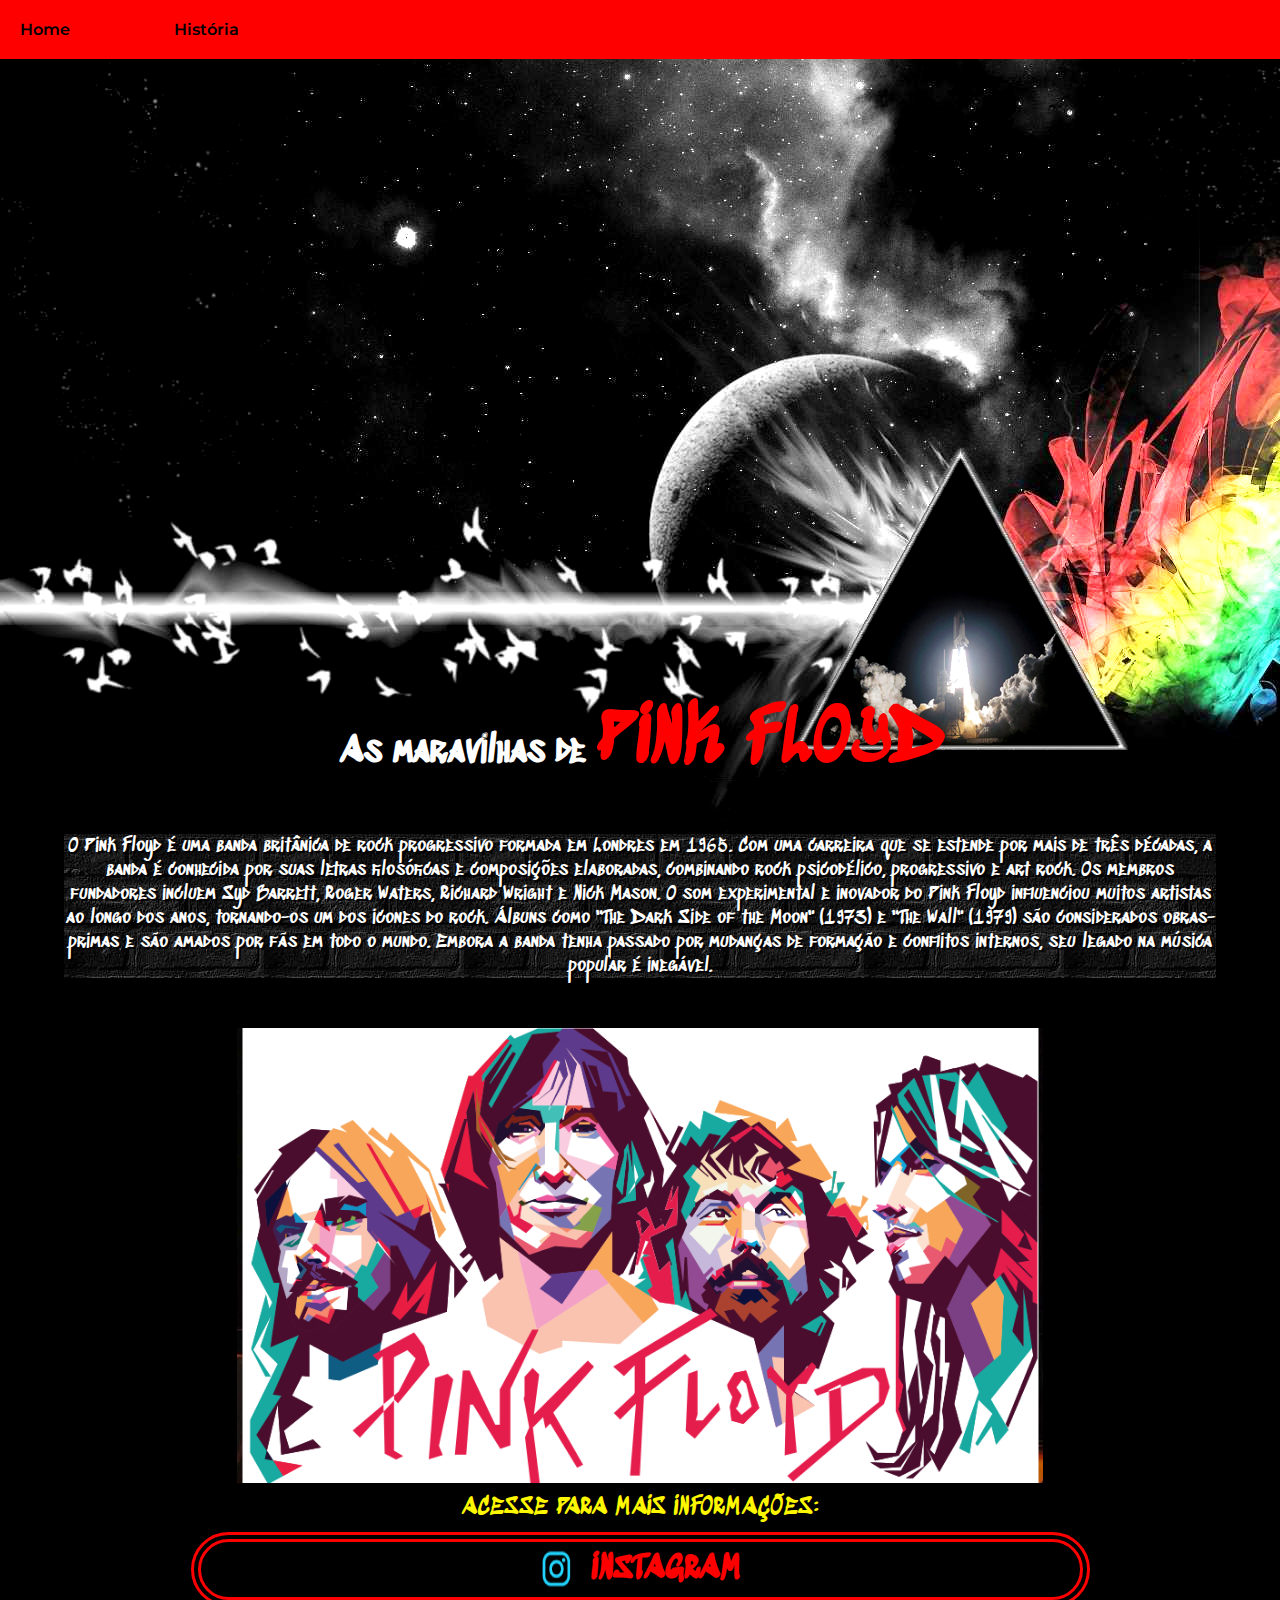
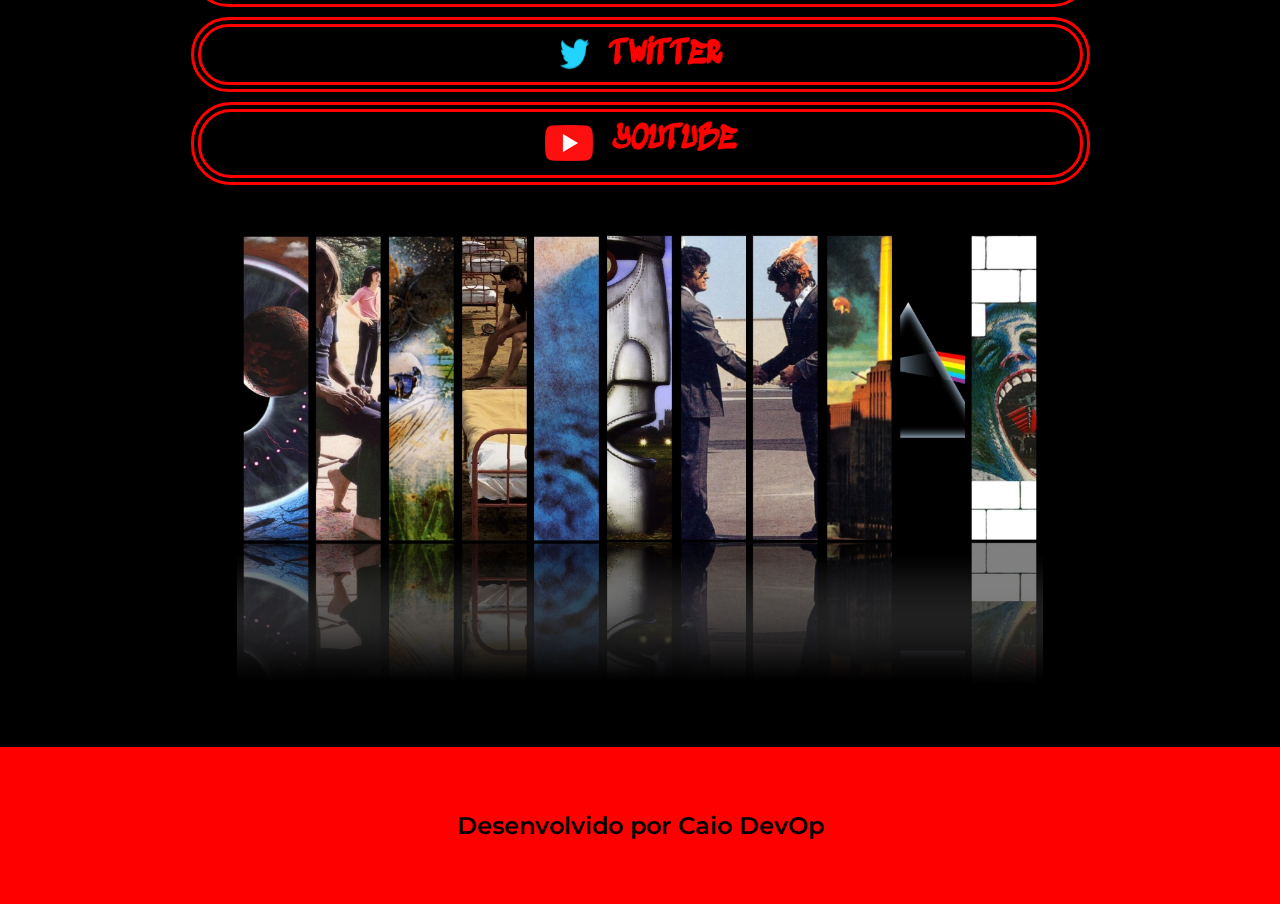
<file: index.html>
<!DOCTYPE html>
<html lang="pt-br">
<head>
    <meta charset="UTF-8">
    <meta http-equiv="X-UA-Compatible" content="IE=edge">
    <meta name="viewport" content="width=device-width, initial-scale=1.0">
    <title>Pink Floyd</title>
    <link rel="stylesheet" href="/styles/style.css">
</head>
<body>
    <header class="cabecalho">
        <nav class="cabecalho__menu">
            <a class="cabecalho__menu__link" href="index.html
            ">Home</a>
            <a class="cabecalho__menu__link" href="about.html
            ">História</a>
        </nav>
    </header>
        <main class="apresentacao">
            <section class="apresentacao__conteudo">
                <h1 class="apresentacao__conteudo__titulo"> As maravilhas de <strong class="titulo-destaque"> PINK FLOYD</strong>
                </h1>
                <p class="apresentacao__conteudo__paragrafo">O Pink Floyd é uma banda britânica de rock progressivo formada em Londres em 1965. Com uma carreira que se estende por mais de três décadas, a banda é conhecida por suas letras filosóficas e composições elaboradas, combinando rock psicodélico, progressivo e art rock. Os membros fundadores incluem Syd Barrett, Roger Waters, Richard Wright e Nick Mason. O som experimental e inovador do Pink Floyd influenciou muitos artistas ao longo dos anos, tornando-os um dos ícones do rock. Álbuns como "The Dark Side of the Moon" (1973) e "The Wall" (1979) são considerados obras-primas e são amados por fãs em todo o mundo. Embora a banda tenha passado por mudanças de formação e conflitos internos, seu legado na música popular é inegável. </p>
                
                <div class="apresentacao__links">
                    <img class="apresentacao__imagem" src="./assets/floyd.png">
                    <h2 class="apresentacao__subtitulo"> ACESSE PARA MAIS INFORMAÇÕES:</h2>
                    <a class="apresentacao__links__navegacao" href="https://www.instagram.com/pinkfloyd/"><img src="/assets/instagram.png">INSTAGRAM</a>
                    <a class="apresentacao__links__navegacao"  href="https://twitter.com/pinkfloyd"><img src="/assets/twitter.png"> TWITTER </a>
                    <a class="apresentacao__links__navegacao" href="https://www.youtube.com/channel/UCY2qt3dw2TQJxvBrDiYGHdQ"><img src="/assets/youtube.jpg">YOUTUBE </a>
                </div>
            </section>
            <img class="apresentacao__imagem" src="./assets/pf3.jpg" alt="Lindões">
        </main>
    <footer class="rodape">
        <p> Desenvolvido por Caio DevOp </p>
    </footer>
</body>
</html>
</file>
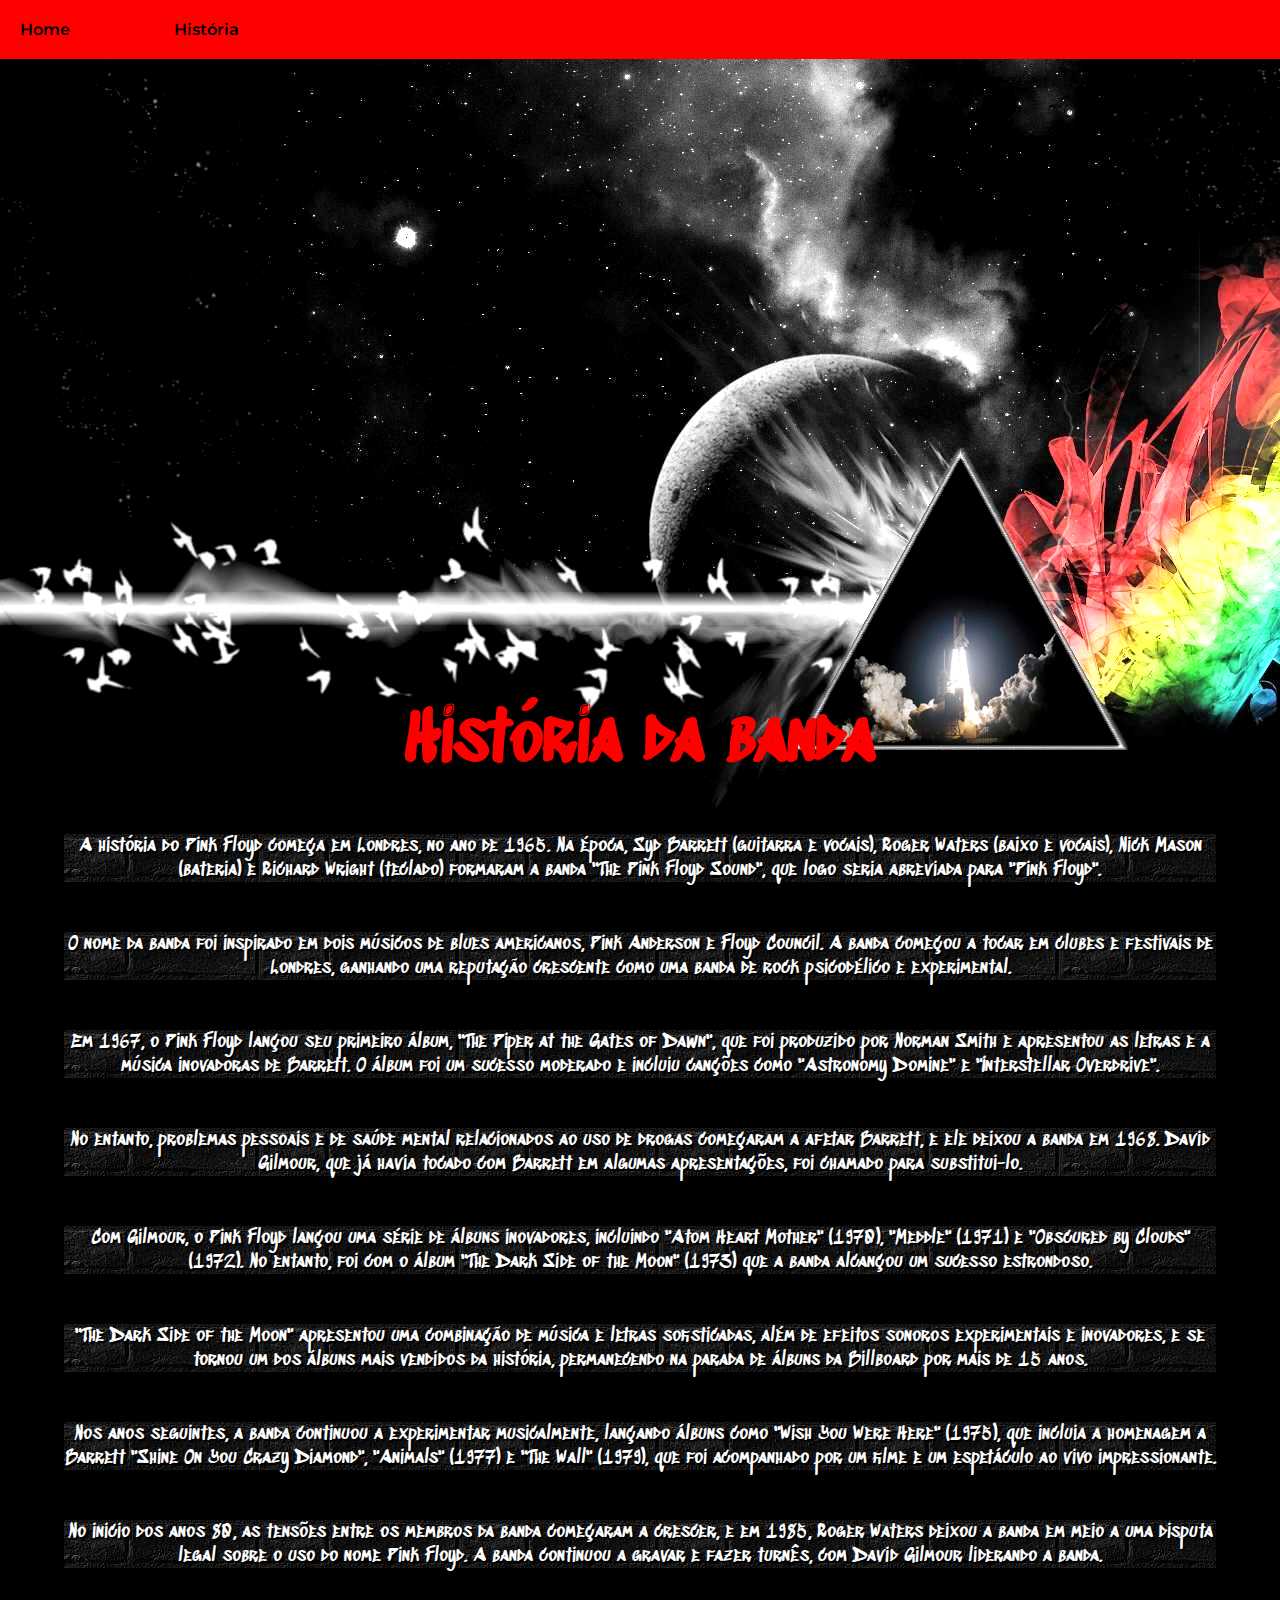
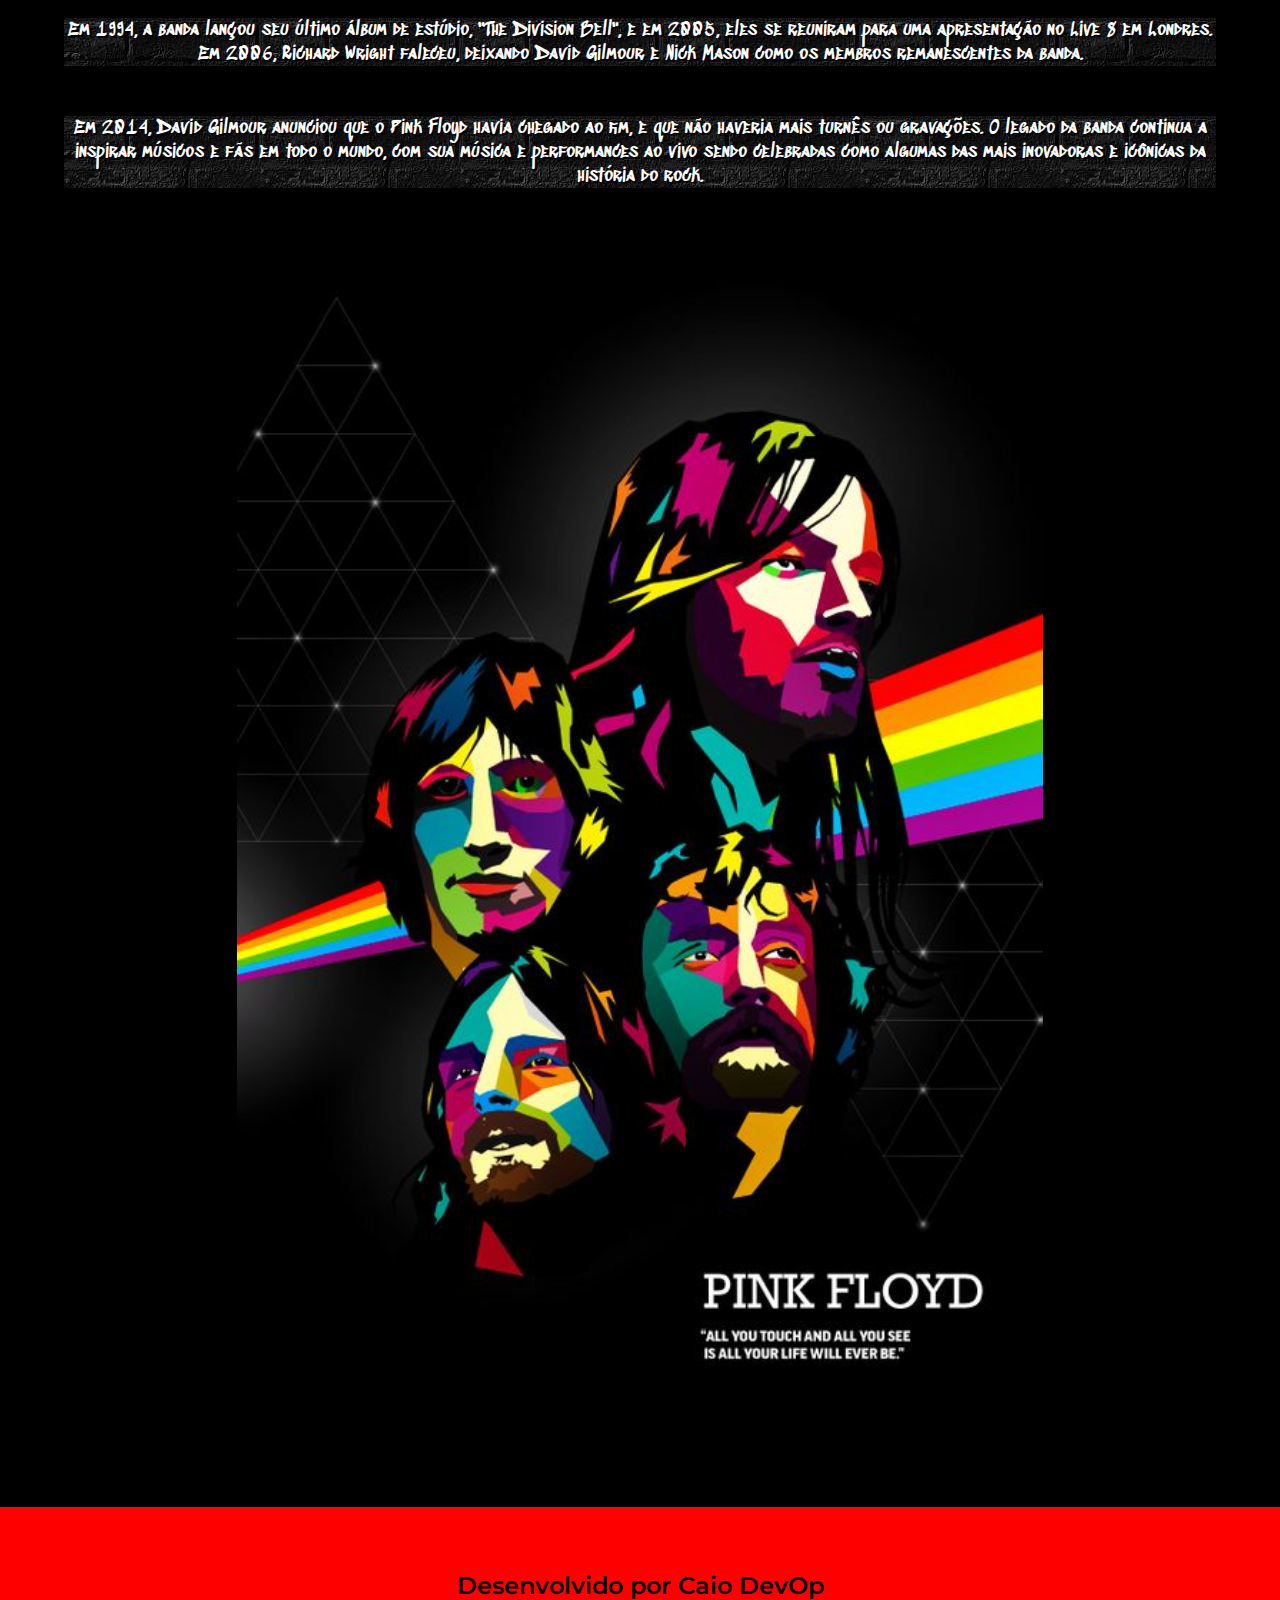
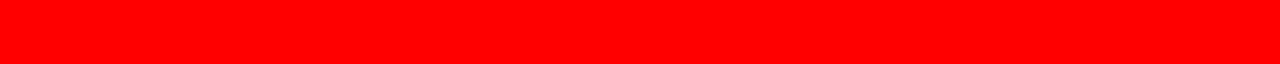
<file: about.html>
<!DOCTYPE html>
<html lang="pt-br">
<head>
    <meta charset="UTF-8">
    <meta http-equiv="X-UA-Compatible" content="IE=edge">
    <meta name="viewport" content="width=device-width, initial-scale=1.0">
    <title>Sobre a banda</title>
    <link rel="stylesheet" href="/styles/style.css">
</head>
<body>
    <header class="cabecalho">
        <nav class="cabecalho__menu">
            <a class="cabecalho__menu__link" href="index.html
            ">Home</a>
            <a class="cabecalho__menu__link" href="about.html
            ">História</a>
        </nav>
    </header>
    <main class="apresentacao">
        <section class="apresentacao__conteudo">
            <h1 class="apresentacao__conteudo__titulo"><strong class="titulo-destaque">História da banda</strong></h1>
            <p class="apresentacao__conteudo__paragrafo">A história do Pink Floyd começa em Londres, no ano de 1965. Na época, Syd Barrett (guitarra e vocais), Roger Waters (baixo e vocais), Nick Mason (bateria) e Richard Wright (teclado) formaram a banda "The Pink Floyd Sound", que logo seria abreviada para "Pink Floyd".</p>
            <p class="apresentacao__conteudo__paragrafo">O nome da banda foi inspirado em dois músicos de blues americanos, Pink Anderson e Floyd Council. A banda começou a tocar em clubes e festivais de Londres, ganhando uma reputação crescente como uma banda de rock psicodélico e experimental.</p>
            <p class="apresentacao__conteudo__paragrafo">Em 1967, o Pink Floyd lançou seu primeiro álbum, "The Piper at the Gates of Dawn", que foi produzido por Norman Smith e apresentou as letras e a música inovadoras de Barrett. O álbum foi um sucesso moderado e incluiu canções como "Astronomy Domine" e "Interstellar Overdrive".</p>
            <p class="apresentacao__conteudo__paragrafo">No entanto, problemas pessoais e de saúde mental relacionados ao uso de drogas começaram a afetar Barrett, e ele deixou a banda em 1968. David Gilmour, que já havia tocado com Barrett em algumas apresentações, foi chamado para substituí-lo.</p>
            <p class="apresentacao__conteudo__paragrafo">Com Gilmour, o Pink Floyd lançou uma série de álbuns inovadores, incluindo "Atom Heart Mother" (1970), "Meddle" (1971) e "Obscured by Clouds" (1972). No entanto, foi com o álbum "The Dark Side of the Moon" (1973) que a banda alcançou um sucesso estrondoso.</p>
            <p class="apresentacao__conteudo__paragrafo">"The Dark Side of the Moon" apresentou uma combinação de música e letras sofisticadas, além de efeitos sonoros experimentais e inovadores, e se tornou um dos álbuns mais vendidos da história, permanecendo na parada de álbuns da Billboard por mais de 15 anos.</p>
            <p class="apresentacao__conteudo__paragrafo">Nos anos seguintes, a banda continuou a experimentar musicalmente, lançando álbuns como "Wish You Were Here" (1975), que incluía a homenagem a Barrett "Shine On You Crazy Diamond", "Animals" (1977) e "The Wall" (1979), que foi acompanhado por um filme e um espetáculo ao vivo impressionante.</p>
            <p class="apresentacao__conteudo__paragrafo">No início dos anos 80, as tensões entre os membros da banda começaram a crescer, e em 1985, Roger Waters deixou a banda em meio a uma disputa legal sobre o uso do nome Pink Floyd. A banda continuou a gravar e fazer turnês, com David Gilmour liderando a banda.</p>
            <p class="apresentacao__conteudo__paragrafo">Em 1994, a banda lançou seu último álbum de estúdio, "The Division Bell", e em 2005, eles se reuniram para uma apresentação no Live 8 em Londres. Em 2006, Richard Wright faleceu, deixando David Gilmour e Nick Mason como os membros remanescentes da banda.</p>
            <p class="apresentacao__conteudo__paragrafo">Em 2014, David Gilmour anunciou que o Pink Floyd havia chegado ao fim, e que não haveria mais turnês ou gravações. O legado da banda continua a inspirar músicos e fãs em todo o mundo, com sua música e performances ao vivo sendo celebradas como algumas das mais inovadoras e icônicas da história do rock.</p>
         </section>
         <img class="apresentacao__imagem" src="/assets/floyd.jpg" alt="Capa_Pink_Floyd_2">
    </main>
    <footer class="rodape">
        <p> Desenvolvido por Caio DevOp </p>
    </footer>
</body>
</html>
</file>
<file: styles/style.css>
@import url('https://fonts.googleapis.com/css2?family=Indie+Flower&family=Krona+One&family=Montserrat:wght@400;600&family=Pacifico&family=Sedgwick+Ave+Display&display=swap');


:root {
    --cor-primaria: #000000;
    --cor-secundaria: #ffffff;
    --cor-terciaria: #ff0000;

    --fonte-primaria: 'Sedgwick Ave Display', cursive;
    --fonte-secundaria: 'Sedgwick Ave Display', cursive;
}


* {
    margin: 0;
    padding: 0;
}

.cabecalho {
    padding: 0% 0% 0% 0%;
}

.cabecalho__menu{
    background-color: var(--cor-terciaria);
    display: flex;
    gap: 5%;
    
}


.cabecalho__menu__link{
    padding: 20px;
    color: rgb(0, 0, 0);
    background-color: var(--cor-terciaria);
    font-family: 'Montserrat', sans-serif;
    font-weight: 600;
    font-size: 1rem;
    text-align: start;
    text-decoration: none;
}

body {
    box-sizing: border-box;
    height: 100vh;
    background-color: var(--cor-primaria);
    background-image: url(/assets/bg.jpg);
    background-repeat: no-repeat;
    color: var(--cor-secundaria);
 
}


.apresentacao{
    padding: 50% 5% 5% 5%;
    display: flex;
    align-items: center;
    justify-content: space-between;
    gap: 45px;
    flex-direction: column;
}

.apresentacao__conteudo {
    width: 100%;
    display: flex;
    flex-direction: column;
    gap: 50px;
   
}

.apresentacao__conteudo__titulo {
    font-size: 2.25rem;
    font-family: var(--fonte-primaria);
    text-align: center;
    
}


.titulo-destaque {
    color: rgb(255, 0, 0);
    font-size: 4.3rem;
}

.apresentacao__conteudo__paragrafo {
    background-image: url(/assets/pf2.jpg);
   font-size: 1.2rem;
   font-family: var(--fonte-secundaria);
   color: rgb(255, 255, 255);
   text-align: center;
   text-shadow: 2px 2px #000000;
   
}



.apresentacao__links {
    display: flex;
    flex-direction: column;
    align-items: center;
    justify-content: space-between;
    gap: 10PX;


}

.apresentacao__subtitulo {
    font-family: var(--fonte-primaria);
    font-weight: 400;
    text-align: center;
    font-size: 1.5rem;
    color:rgb(255, 247, 0);
    
}

.apresentacao__links__navegacao {
    /* background-color:  rgb(4, 67, 30);  */
    display: flex;
    justify-content: center;
    gap: 19px;
    border: 10px double var(--cor-terciaria);
    width: 75%;
    font-weight: 800;
    text-align:center;
    border-radius: 40px;
    font-size: 2rem;
    padding: 7.5px;
    text-decoration: none;
    color: var(--cor-terciaria);
    font-family: var(--fonte-secundaria);
}

.apresentacao__links__navegacao :hover { 
    background-color: rgb(105, 102, 102);
    font-size: 2rem;
}


.titulo-destaque:hover {

    color: rgb(207, 253, 0);
}

.apresentacao__imagem {
    width: 70%;
    text-align: center;
}




.rodape {
    
    padding: 5% 10% 5% 10%;
    color: var(--cor-primaria);
    background-color: var(--cor-terciaria);
    font-family: 'Montserrat', sans-serif;
    font-weight: 600;
    font-size: 1.5rem;
    text-align: center;
    
}

@media (max-width: 1200px ) {
    .apresentacao {
        flex-direction: column;
    }

    .cabecalho {
        padding: 5% 0
    }

    .cabecalho__menu {
        justify-content: center;
    }   
    .apresentacao {
        padding: 5%;
    }
    .apresentacao__conteudo {
        width: auto;
    }
}
</file>
